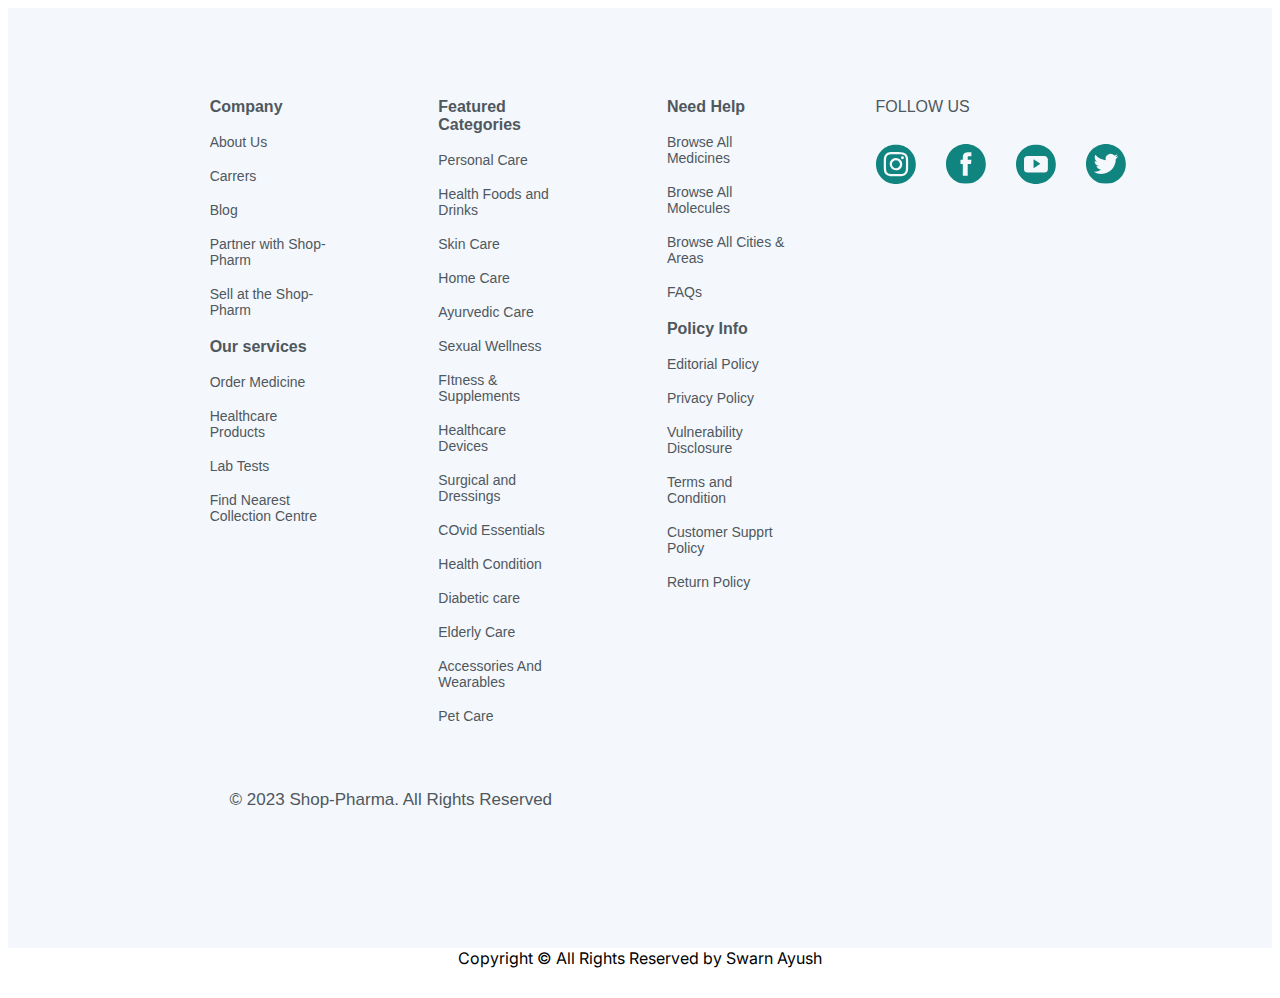
<file: ShopPharma/Pages/footer.html>
<!DOCTYPE html>
<html lang="en">
<head>
    <meta charset="UTF-8">
    <meta http-equiv="X-UA-Compatible" content="IE=edge">
    <meta name="viewport" content="width=device-width, initial-scale=1.0">
    <title>Shop-Pharma</title>
    <link rel="icon" type="image/png" href="https://iconifier.net/iconified/cf_64d8dc9016e3f_android-chrome-512x512/favicon.ico">
    <link rel="stylesheet" href="../Styles/footer.css">
    <link rel="stylesheet" href="https://fonts.googleapis.com/css2?family=Material+Symbols+Outlined:opsz,wght,FILL,GRAD@48,400,0,0" />
    <link rel="stylesheet" href="https://fonts.googleapis.com/css2?family=Material+Symbols+Rounded:opsz,wght,FILL,GRAD@48,400,0,0" />
</head>
<body>
<div id="footer">
        <!-- Main Foooooooooooooooter is here -->
    <div id="endpart">
        <div id="fourthdiv">
            <div id="kolo">
              <div class="CFN">
                <div>
                  <h3 class="footerheadings">Company</h3>
                  <p>About Us</p>
                  <p>Carrers</p>
                  <p>Blog</p>
                  <p>Partner with Shop-Pharm</p>
                  <p>Sell at the Shop-Pharm</p>
                  <h3 class="footerheadings">Our services</h3>
                  <p>Order Medicine</p>
                  <p>Healthcare Products</p>
                  <p>Lab Tests</p>
                  <p>Find Nearest Collection Centre</p>
                </div>
                <div>
                  <h3 class="footerheadings">Featured Categories</h3>
                  <p>Personal Care</p>
                  <p>Health Foods and Drinks</p>
                  <p>Skin Care</p>
                  <p>Home Care</p>
                  <p>Ayurvedic Care</p>
      
                  <p>Sexual Wellness</p>
                  <p>FItness & Supplements</p>
                  <p>Healthcare Devices</p>
                  <p>Surgical and Dressings</p>
                  <p>COvid Essentials</p>
                  <p>Health Condition</p>
                  <p>Diabetic care</p>
                  <p>Elderly Care</p>
                  <p>Accessories And Wearables</p>
                  <p>Pet Care</p>
                </div>
                <div>
                  <h3 class="footerheadings">Need Help</h3>
                  <p>Browse All Medicines</p>
                  <p>Browse All Molecules</p>
                  <p>Browse All Cities & Areas</p>
                  <p>FAQs</p>
      
                  <h3 class="footerheadings">Policy Info</h3>
                  <p>Editorial Policy</p>
                  <p>Privacy Policy</p>
                  <p>Vulnerability Disclosure</p>
                  <p>Terms and Condition</p>
                  <p>Customer Supprt Policy</p>
                  <p>Return Policy</p>
                </div>
              </div>
              <div id="followus">
                <h3 class="footerheadings">FOLLOW US</h3>
                <div>
                  <a
                    target="_blank"
                    rel="noopener"
                    class="_2ZIsZ"
                    href="#"
                    ><svg viewBox="0 0 25 25" width="40" height="40">
                      <defs>
                        <path id="a" d="M.001.054h24.944v24.708H.001z"></path>
                      </defs>
                      <g fill="none" fill-rule="evenodd">
                        <path
                          fill="currentColor"
                          d="M12.475 10.084c-1.398 0-2.541 1.133-2.545 2.513 0 1.38 1.147 2.517 2.541 2.517 1.39.004 2.537-1.133 2.541-2.513 0-1.38-1.147-2.517-2.537-2.517"
                        ></path>
                        <path
                          fill="currentColor"
                          fill-rule="nonzero"
                          d="M16.54 9.482c-.506-.004-.926-.42-.919-.919a.907.907 0 0 1 .911-.899c.521-.004.923.386.923.899 0 .51-.413.922-.915.919m-4.073 6.995a3.878 3.878 0 0 1-3.91-3.916c0-2.13 1.759-3.84 3.95-3.84a3.883 3.883 0 0 1 3.882 3.88c0 2.155-1.747 3.876-3.922 3.876m6.244-5.787a21.264 21.264 0 0 0-.094-1.717c-.129-1.277-.897-2.156-2.167-2.396-.666-.125-1.361-.143-2.043-.157a122.67 122.67 0 0 0-3.877 0c-.644.01-1.291.032-1.929.132-1.1.169-1.854.796-2.158 1.879a4.51 4.51 0 0 0-.166 1.072c-.032 1.37-.051 2.736-.047 4.102.003.871.022 1.747.097 2.61.117 1.298.917 2.183 2.205 2.417.663.118 1.351.133 2.028.147 1.274.02 2.552.014 3.826 0a20.128 20.128 0 0 0 1.749-.097c.542-.05 1.053-.225 1.487-.57.71-.56.984-1.327 1.025-2.18.056-1.151.068-2.301.102-3.453-.012 0-.023 0-.034-.004 0-.595.011-1.19-.004-1.785"
                        ></path>
                        <g transform="translate(0 .184)">
                          <mask id="b" fill="#fff"><use xlink:href="#a"></use></mask>
                          <path
                            fill="currentColor"
                            fill-rule="nonzero"
                            d="M20.08 14.801c-.008.79-.035 1.578-.3 2.334-.51 1.471-1.549 2.36-3.074 2.65-.691.129-1.404.158-2.11.17-1.506.02-3.016.013-4.525-.004-.797-.008-1.592-.034-2.361-.295-1.484-.501-2.381-1.53-2.678-3.04-.131-.682-.16-1.391-.171-2.087a179.946 179.946 0 0 1 0-4.5c.011-.79.036-1.578.3-2.338.513-1.466 1.551-2.359 3.078-2.646.688-.129 1.4-.143 2.107-.172.713-.026 1.426-.004 2.14-.004v-.022c1.024.019 2.047.03 3.069.058.891.021 1.752.18 2.522.645 1.015.613 1.634 1.517 1.833 2.665.12.684.162 1.388.174 2.086.022 1.5.015 3.002-.004 4.5M12.47.054C5.582.054.001 5.583.001 12.406c0 6.824 5.581 12.356 12.47 12.356s12.475-5.532 12.475-12.356C24.946 5.583 19.36.054 12.471.054"
                            mask="url(#b)"
                          ></path>
                        </g>
                      </g></svg>
                  </a>
                  <a
                    target="_blank"
                    rel="noopener"
                    class="_2ZIsZ"
                    href="#"><svg viewBox="0 0 25 25" width="40" height="40" class="">
                      <defs><path id="a" d="M0 0h24.945v24.945H0z"></path></defs>
                      <g fill="none" fill-rule="evenodd">
                        <mask id="b" fill="#fff"><use xlink:href="#a"></use></mask>
                        <path
                          fill="currentColor"
                          fill-rule="nonzero"
                          d="M15.635 12.478h-2.067v7.374h-3.066v-7.374H9.043V9.874h1.46V8.188c0-1.205.572-3.091 3.09-3.091l2.27.011v2.527h-1.647c-.269 0-.648.133-.648.71v1.533h2.335l-.268 2.6zM12.47.001C5.586 0 0 5.586 0 12.475c0 6.888 5.586 12.47 12.47 12.47 6.89 0 12.475-5.582 12.475-12.47C24.945 5.585 19.36 0 12.47 0z"
                          mask="url(#b)"
                          class=""
                        ></path>
                      </g></svg>
                  </a>
                  <a
                    target="_blank"
                    rel="noopener"
                    class="_2ZIsZ"
                    href="#"
                    ><svg viewBox="0 0 25 25" width="40" height="40">
                      <defs><path id="a" d="M0 .054h24.945v24.707H0z"></path></defs>
                      <g fill="none" fill-rule="evenodd">
                        <path
                          fill="currentColor"
                          fill-rule="nonzero"
                          d="M10.983 15.09l4.257-2.78-4.257-2.782z"
                        ></path>
                        <g transform="translate(0 .184)">
                          <mask id="b" fill="#fff"><use xlink:href="#a"></use></mask>
                          <path
                            fill="currentColor"
                            fill-rule="nonzero"
                            d="M19.927 15.368a2.22 2.22 0 0 1-2.228 2.209H7.246a2.22 2.22 0 0 1-2.229-2.21V9.45a2.22 2.22 0 0 1 2.23-2.21h10.452c1.23 0 2.228.99 2.228 2.21v5.919zM12.471.054C5.585.054 0 5.587 0 12.41c0 6.82 5.585 12.351 12.471 12.351 6.889 0 12.475-5.532 12.475-12.351C24.946 5.587 19.36.054 12.471.054z"
                            mask="url(#b)"
                          ></path>
                        </g>
                      </g></svg>
                  </a>
                  <a
                    target="_blank"
                    rel="noopener"
                    class="_2ZIsZ"A
                    href="#"
                    ><svg viewBox="0 0 25 25" width="40" height="40">
                      <defs><path id="a" d="M0 0h24.945v24.945H0z"></path></defs>
                      <g fill="none" fill-rule="evenodd">
                        <mask id="b" fill="#fff"><use xlink:href="#a"></use></mask>
                        <path
                          fill="currentColor"
                          fill-rule="nonzero"
                          d="M18.596 9.332c.004.134.008.271.008.41 0 4.174-3.179 8.988-8.99 8.988a8.937 8.937 0 0 1-4.84-1.423A6.349 6.349 0 0 0 9.453 16 3.16 3.16 0 0 1 6.5 13.807c.193.035.388.058.594.058.286 0 .565-.04.833-.113a3.16 3.16 0 0 1-2.534-3.095v-.044c.422.24.912.382 1.43.4a3.164 3.164 0 0 1-.978-4.218 8.951 8.951 0 0 0 6.509 3.297 3.16 3.16 0 0 1 5.383-2.881 6.343 6.343 0 0 0 2.01-.764 3.184 3.184 0 0 1-1.39 1.745 6.238 6.238 0 0 0 1.813-.496 6.45 6.45 0 0 1-1.575 1.636M12.471 0C5.586 0 0 5.582 0 12.47c0 6.89 5.586 12.476 12.471 12.476 6.888 0 12.474-5.586 12.474-12.475C24.945 5.582 19.359 0 12.471 0"
                          mask="url(#b)"
                        ></path>
                      </g></svg>
                  </a>
                </div>
              </div>
            </div>
            <div id="partners">
                <div id="rights">
                   <p> &#169 2023 Shop-Pharma. All Rights Reserved</p>
                </div>
              </div>
            </div>
        </div>
      </div>
    </div>
    <div class="name">Copyright &copy All Rights Reserved by Swarn Ayush</div>
</body>
</html>
</file>
<file: ShopPharma/Styles/footer.css>
@import url("https://fonts.googleapis.com/css2?family=Inter:wght@300;400;500;600;700&display=swap");
body {
  
  font-family: "Inter", sans-serif;
   
}
.name
{
  text-align: center;
  margin-bottom:30px;
}
#z {
  margin: 0 4rem;
  line-height: 16px;
  
 }

   #z .z1 span .main-heading {
       font-size: 16px;
       line-height: 24px;
       font-weight: 600;

   }
   .z2 b
   {
       font-size:16px;
       font-weight: 600;
       line-height: 24px;
       color:#30363c;
   }
  .y .y2{
      font-weight: 600;
      line-height: 24px;
      color:#30363c;
      font-size:16px;
  }
  .y .y3
  {
     font-weight: 400;
      line-height: 20px;
      color:#30363c;
      font-size:16px;
  }




/* Footer css */

/* Main fooooooooooooooooooooter is here */
#endpart{
    background-color: #f4f7fb;
  
  }
  #fourthdiv {
    height: 900px;
    padding: 20px;
    width:95%;
    margin: auto;
    /* border: 1px solid black; */
    
  }
  
  #kolo {
    /* border: 1px solid black; */
    width: 90%;
    margin: auto;
    height: 75%;
    margin-top: 50px;
    display: flex;
  }
  .footerheadings{
    font-size: 16px;
    margin-top: 20px;
    color: #4F585E;
  }
  
  .CFN {
    height: 100%;
    width: 90%;
    /* border: 1px solid black; */
    display: grid;
    grid-template-columns: repeat(3, 1fr);
  }
  
  .CFN>div {
    height: 100%;
    /* border: 1px solid black; */
    font-family: sans-serif;
    margin-left: 110px;
  }
  
  .CFN>div>p {
    margin-top: 18px;
    font-size: 14px;
    color: #4f585e;
  }
  
  
  #followus {
    height: 20%;
    margin-left: 90px;
    /* border: 1px solid red; */
    width: 40%;
  }
  
  #followus>h3 {
    font-family: Open Sans, sans-serif;
    text-rendering: optimizeLegibility;
    font-weight: 400;
  }
  
  #followus>div {
    height: 50%;
    width: 100%;
    /* border: 1px solid red; */
    display: flex;
    align-items: center;
  }
  
  #followus>div>a {
    margin-right: 30px;
    color: #10847e;
    font-size:16px;
  }
  
  #partners {
    height: 180px;
    width: 90%;
    margin: auto;
    margin-left: 170px;
    margin-top: 20px;
    /* border: 2px solid black; */
    font-family: sans-serif;
  }
  
  #partners>div {
    height: 100px;
    width: 100%;
    /* border: 1px solid black; */
    margin-top: 10px;
    display: flex;
  }
  
  .logos {
    height: 100%;
    width: 67%;
    margin-top: 20px;
    /* border: 1px solid black; */
  }
  
  .logos>img {
    height: 28px;
    /* width: 42px; */
    margin-right: 21px;
  }
  
  #rights {
    height: 100%;
    width: 20%;
    /* border: 1px solid red; */
    margin-left: 20px;
    text-align: center;
  }
  
  #rights>p {
    font-size: 17px;
    color: #4f585e;
    text-align: center;
  }
  #h4name{
    font-size: 19px;
  }

  a{
    text-decoration: none;
  }
</file>
